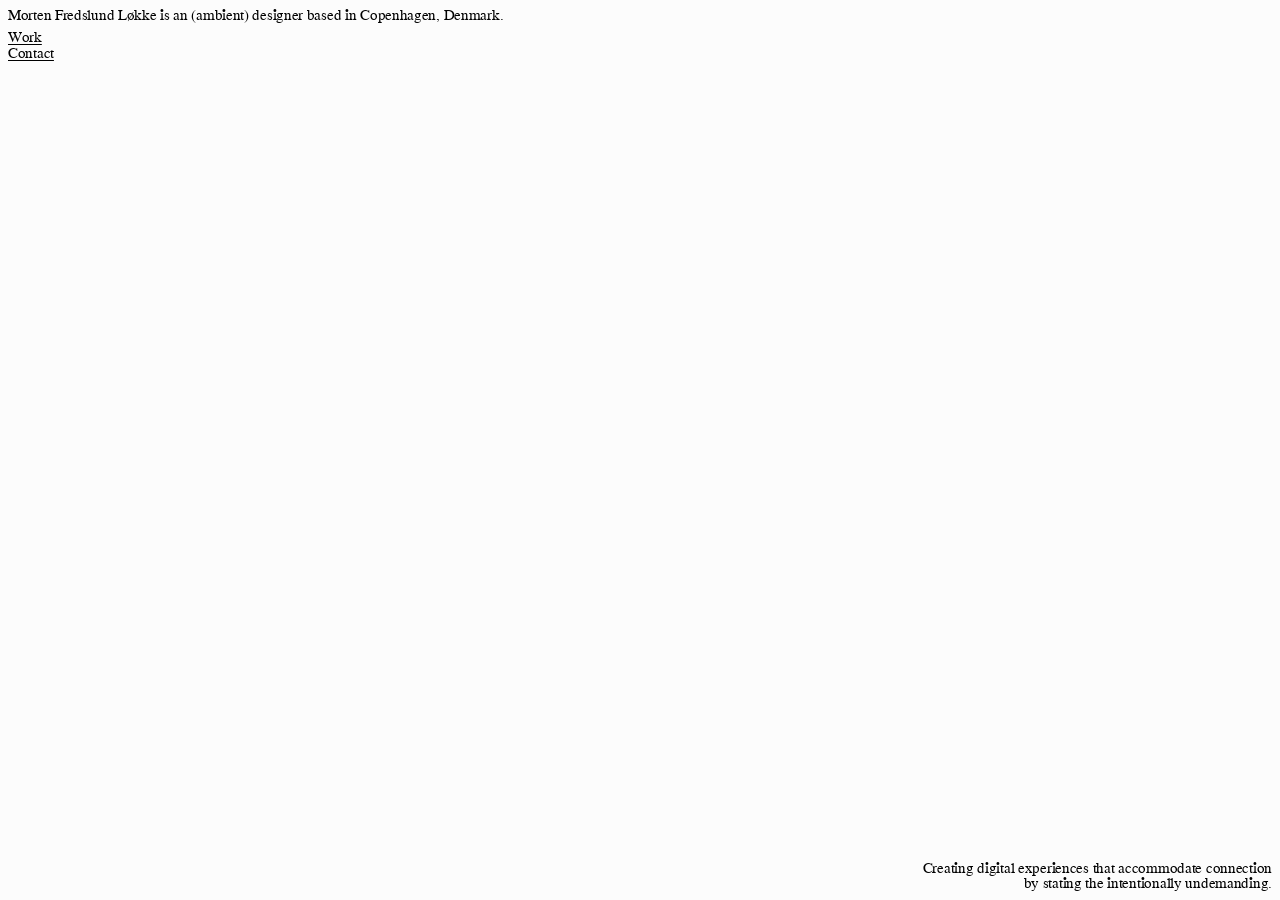
<file: site/index.html>
<!doctype html>
<html lang="en">
<head>
<meta charset="utf-8">
<meta name="viewport" content="width=device-width, initial-scale=1">
<title>Morten Fredslund Løkke — (Ambient) Designer</title>
<meta name="description" content="Morten Fredslund Løkke is an (ambient) designer based in Copenhagen, Denmark.">
<link rel="stylesheet" href="assets/css/site.css">
</head>
<body>
  <h1 class="sr-only">Morten Fredslund Løkke</h1>
  <header class="intro">
    <p>Morten Fredslund Løkke is an (ambient) designer based in Copenhagen, Denmark.</p>
  </header>
  <nav class="menu">
    <a href="work/">Work</a>
    <button type="button" aria-expanded="false" aria-controls="contact">Contact</button>
  </nav>
  <section class="contact" id="contact" hidden>
    <p><a href="mailto:mfloekke@live.dk">mfloekke@live.dk</a></p>
  </section>
  <p class="definition">
    Creating digital experiences that accommodate connection by stating the intentionally undemanding.
  </p>
  <script src="assets/js/site.js"></script>
</body>
</html>
</file>
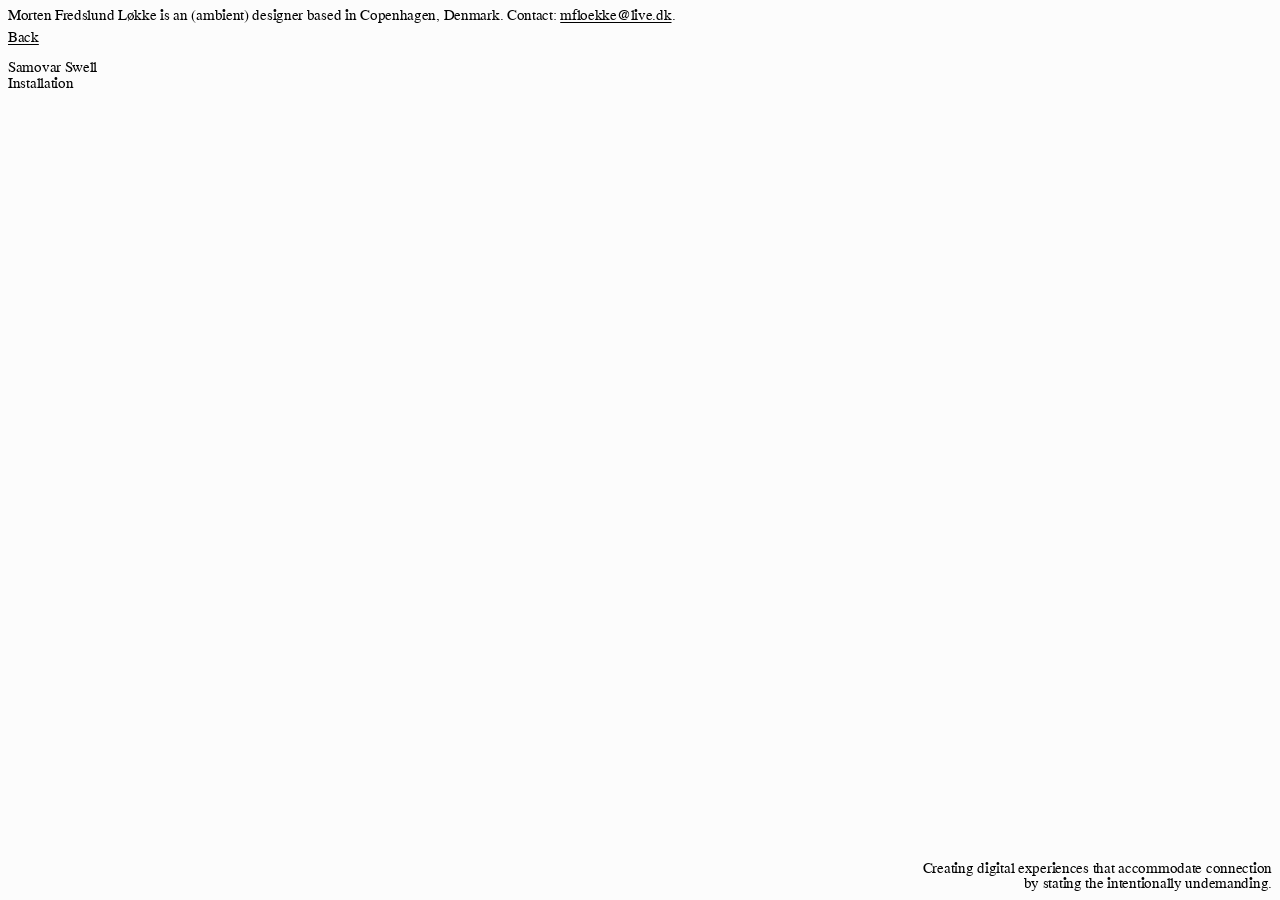
<file: site/work/index.html>
<!doctype html>
<html lang="en">
<head>
<meta charset="utf-8">
<meta name="viewport" content="width=device-width, initial-scale=1">
<title>Work — Morten Fredslund Løkke</title>
<meta name="description" content="Morten Fredslund Løkke is an (ambient) designer based in Copenhagen, Denmark.">
<link rel="stylesheet" href="../assets/css/site.css">
</head>
<body>
  <header class="intro">
    <p>
      Morten Fredslund Løkke is an (ambient) designer based in Copenhagen, Denmark.
      Contact: <a href="mailto:mfloekke@live.dk">mfloekke@live.dk</a>.
    </p>
    <a class="back" href="../">Back</a>
  </header>

  <main>
    <ol class="work">
      <!--
        Project template — copy for each project:
        <li class="project">
          <div class="project-head">
            <div class="project-facts">
              <p>Project title</p>
              <p>Format, size</p>
              <p class="project-desc">Short description.<br>In collaboration with …</p>
            </div>
            <p class="project-tags">[tags] <a href="#">Design</a> + <a href="#">Research</a></p>
          </div>
          <div class="project-media">
            <img src="../assets/images/project-slug/01.jpg" alt="…">
          </div>
        </li>
      -->
      <li class="project">
        <div class="project-head">
          <div class="project-facts">
            <p>Samovar Swell</p>
            <p>Installation</p>
          </div>
        </div>
      </li>
    </ol>
  </main>
  <p class="definition">
    Creating digital experiences that accommodate connection by stating the intentionally undemanding.
  </p>
  <script src="../assets/js/site.js"></script>
</body>
</html>
</file>
<file: site/assets/css/site.css>
@font-face {
  font-family: "Times Dot Roman";
  src: url("../fonts/times-dot-roman.ttf") format("truetype");
  font-weight: normal;
  font-style: normal;
  font-display: swap;
}
:root {
  --bg: #fcfcfc;
  --fg: #000;
  --muted: #666;
  --highlight: #3390ff;
  --gutter: 8px;
  --space: 6px;
  --image-height: 40rem;
  --glow: 1px 1px 1px #fcfcfc, 1px -1px 1px #fcfcfc, -1px 1px 1px #fcfcfc, -1px -1px 1px #fcfcfc;
}
@media (prefers-color-scheme: dark) {
  :root { --bg: #000; --fg: #fcfcfc; --muted: #999; }
}
* { box-sizing: border-box; }
html { background: var(--bg); color: var(--fg); }
body {
  margin: 0;
  padding: var(--gutter);
  font: 0.925rem/1rem "Times Dot Roman", "Times New Roman", Times, serif;
  letter-spacing: -0.02em;
}
p { margin: 0; }

/* Links and buttons: underlined, the text vanishes on hover, blue highlight on keyboard focus */
a, .menu button {
  color: inherit;
  text-decoration: underline;
  text-underline-offset: 2px;
  cursor: pointer;
}
a:hover, .menu button:hover { color: transparent; }
a:focus, .menu button:focus { outline: none; }
a:focus-visible, .menu button:focus-visible,
::selection {
  background: var(--highlight);
  color: #fcfcfc;
  text-shadow: var(--glow);
}

/* Intro */
.intro { max-width: 60em; margin-bottom: var(--space); }

/* Work list: a hairline between projects (none above the first), facts left, tags right */
.work { list-style: none; margin: 0; padding: var(--gutter) 0 0; }
.project + .project {
  margin-top: var(--gutter);
  padding-top: var(--gutter);
  border-top: 1px solid var(--fg);
}
.project-head {
  display: flex;
  flex-wrap: wrap;
  justify-content: space-between;
  gap: var(--gutter);
  max-width: 80rem;
  margin-bottom: var(--gutter);
}
.project-desc { margin-top: var(--space); }
.project-tags { white-space: nowrap; }
.project-media {
  display: flex;
  flex-direction: column;
  gap: var(--gutter);
  margin-bottom: var(--gutter);
}
.project-media img,
.project-media video {
  display: block;
  width: auto;
  max-width: 100%;
  height: auto;
  max-height: var(--image-height);
}
.empty { color: var(--muted); }

@media (min-width: 1024px) {
  .project-head {
    display: grid;
    grid-template-columns: minmax(0, 3fr) minmax(0, 1fr);
  }
}

/* Front page */
.menu { display: flex; flex-direction: column; align-items: flex-start; }
.menu button {
  font: inherit; letter-spacing: inherit; background: none; border: 0; padding: 0;
}
.contact { margin-top: var(--space); max-width: 60em; }
.contact[hidden] { display: none; }

/* Work page */
.back { display: inline-block; margin-top: var(--space); }

.sr-only {
  position: absolute; width: 1px; height: 1px; overflow: hidden;
  clip: rect(0 0 0 0); white-space: nowrap;
}

/* "Ambient designer" definition: always visible, fixed in the bottom right corner */
.definition {
  position: fixed;
  right: var(--gutter);
  bottom: var(--gutter);
  width: min(24em, calc(100vw - 2 * var(--gutter)));
  margin: 0;
  line-height: 1;
  text-align: right;
  background: var(--bg);
}
.definition .letter {
  opacity: 0;
  animation: letter-in 0.9s ease-in-out forwards;
  animation-delay: calc(var(--i) * 35ms);
}
@keyframes letter-in { to { opacity: 1; } }
@media (prefers-reduced-motion: reduce) {
  .definition .letter { animation: none; opacity: 1; }
}
</file>
